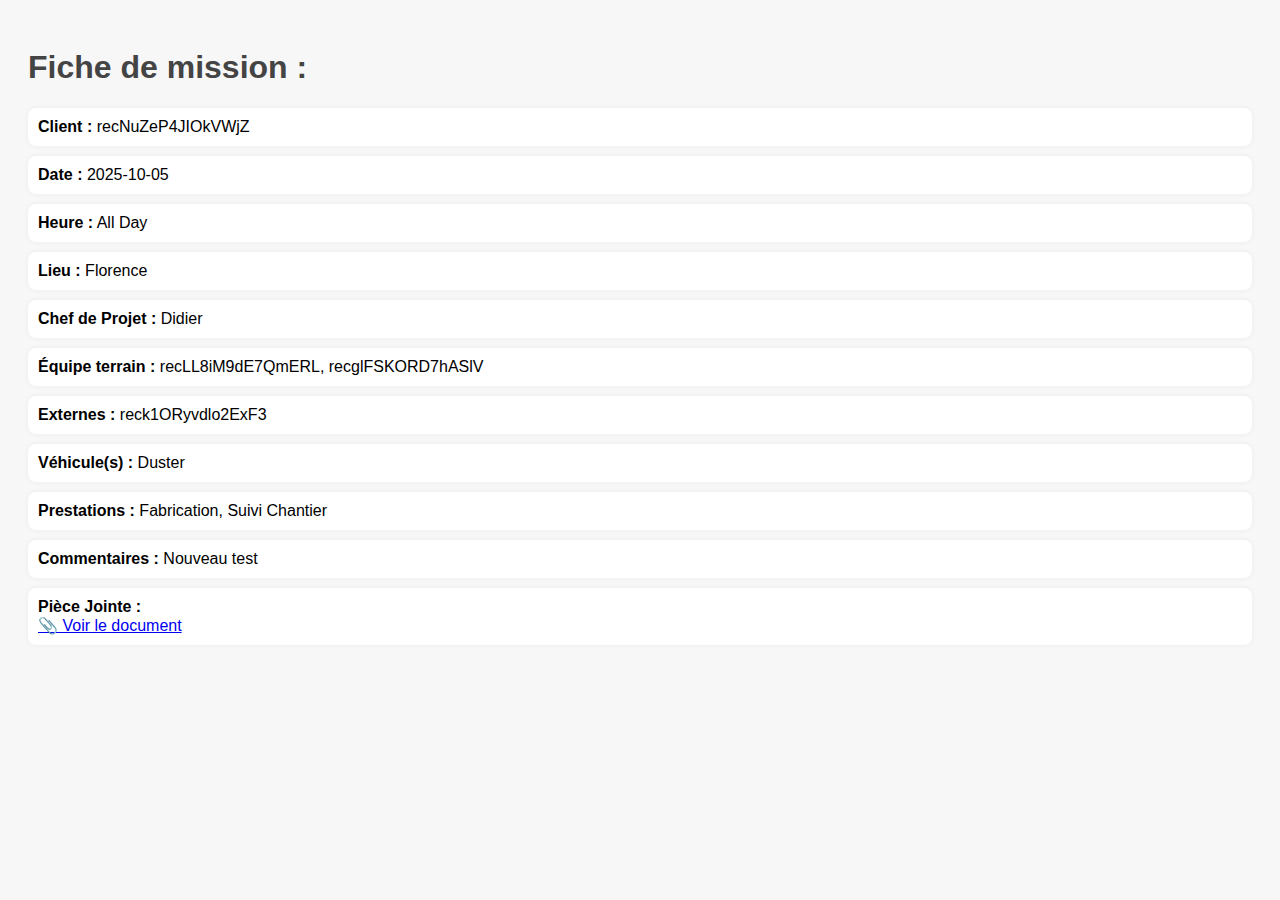
<file: index.html>
<!DOCTYPE html>
<html lang="fr">
<head>
  <meta charset="UTF-8">
  <title>Fiche de mission EMA</title>
  <style>
    body {
      font-family: Arial, sans-serif;
      padding: 20px;
      background: #f7f7f7;
    }
    h1 {
      color: #444;
    }
    .section {
      margin-bottom: 10px;
      padding: 10px;
      background: #fff;
      border-radius: 8px;
      box-shadow: 0 0 5px rgba(0,0,0,0.05);
    }
    .label {
      font-weight: bold;
    }
  </style>
</head>
<body>

  <h1>Fiche de mission : </h1>

  <div class="section"><span class="label">Client :</span> recNuZeP4JIOkVWjZ</div>
  <div class="section"><span class="label">Date :</span> 2025-10-05</div>
  <div class="section"><span class="label">Heure :</span> All Day</div>
  <div class="section"><span class="label">Lieu :</span> Florence</div>

  <div class="section"><span class="label">Chef de Projet :</span> Didier</div>
  <div class="section"><span class="label">Équipe terrain :</span> recLL8iM9dE7QmERL, recglFSKORD7hASlV</div>
  <div class="section"><span class="label">Externes :</span> reck1ORyvdlo2ExF3</div>
  <div class="section"><span class="label">Véhicule(s) :</span> Duster</div>
  <div class="section"><span class="label">Prestations :</span> Fabrication, Suivi Chantier</div>
  <div class="section"><span class="label">Commentaires :</span> Nouveau test</div>

  <div class="section">
    <span class="label">Pièce Jointe :</span><br>
    <a href="https://v5.airtableusercontent.com/v3/u/42/42/1751832000000/1nV3bumzO6JbJFD0aA0N8A/gyg2EfGw6dQN0NoFRF4b_LKo1gc82ibR-2JDcPgNoUS2twNrYxOwATGyPDgJ_GQz5Nl0B5BF9YPWM23ydIM2rftBtqx9CLFNi3WvAZlAX0tbUqBsl8Tl1i4Psbr0Ge4Zrxtyo-qETdO-8i2nESgl09T0IpJB0tYZ9PNJbwpeVwB9YbQ3596voKQbnQC4RDnW/9Ym5lLA4i0mg9fUgL5pPkqs4a0zMtKxFlx7Ct-0hoAA" target="_blank">📎 Voir le document</a>
  </div>

<!-- maj automatique {{2025-07-06T17:03:28.921Z}} -->
</body>
</html>
</file>
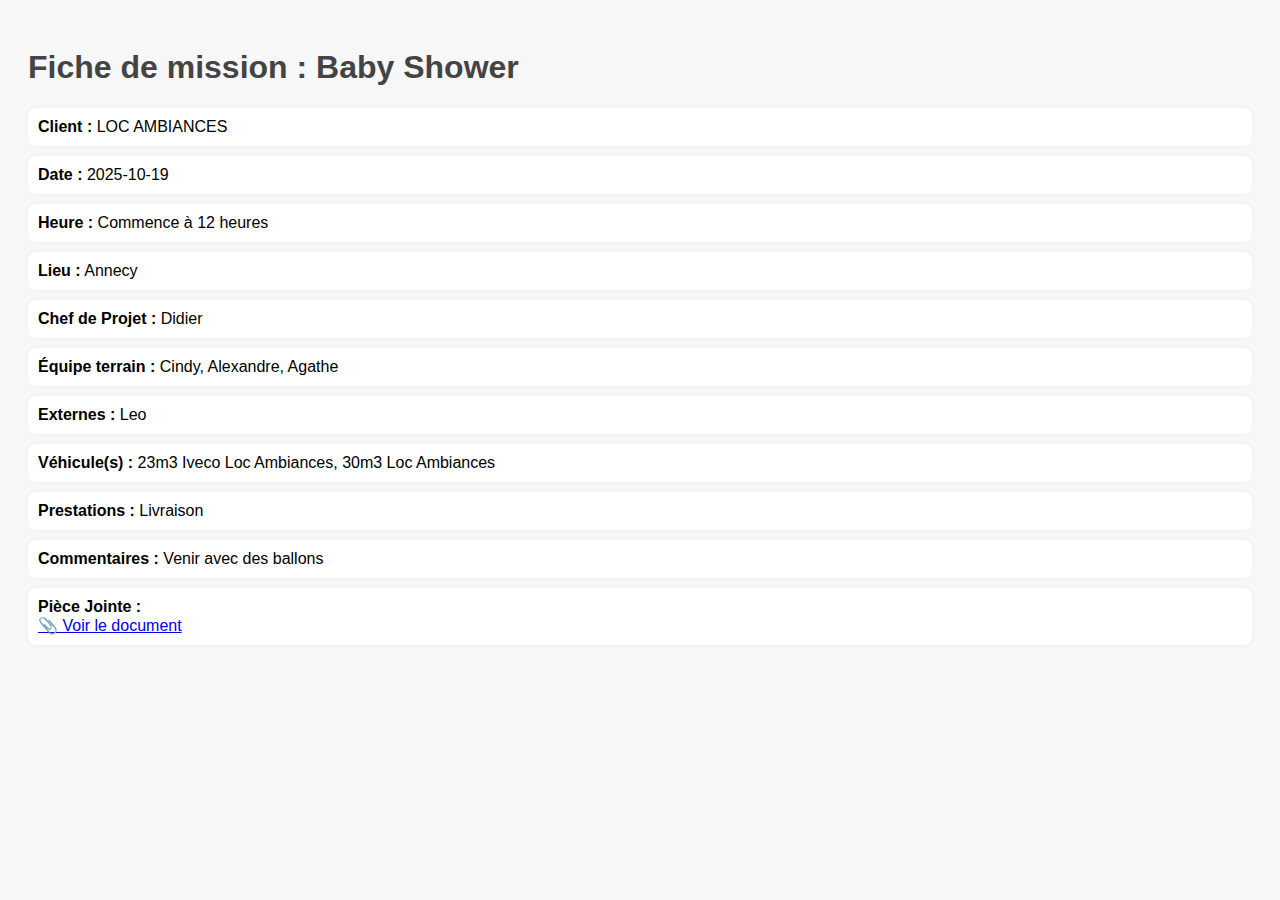
<file: recV0B0pQwncbUZSZ/index.html>
<!DOCTYPE html>
<html lang="fr">
<head>
  <meta charset="UTF-8">
  <title>Fiche de mission EMA</title>
  <style>
    body {
      font-family: Arial, sans-serif;
      padding: 20px;
      background: #f7f7f7;
    }
    h1 {
      color: #444;
    }
    .section {
      margin-bottom: 10px;
      padding: 10px;
      background: #fff;
      border-radius: 8px;
      box-shadow: 0 0 5px rgba(0,0,0,0.05);
    }
    .label {
      font-weight: bold;
    }
  </style>
</head>
<body>

  <h1>Fiche de mission : Baby Shower</h1>

  <div class="section"><span class="label">Client :</span> LOC AMBIANCES</div>
  <div class="section"><span class="label">Date :</span> 2025-10-19</div>
  <div class="section"><span class="label">Heure :</span> Commence à 12 heures</div>
  <div class="section"><span class="label">Lieu :</span> Annecy</div>

  <div class="section"><span class="label">Chef de Projet :</span> Didier</div>
  <div class="section"><span class="label">Équipe terrain :</span> Cindy, Alexandre, Agathe</div>
  <div class="section"><span class="label">Externes :</span> Leo</div>
  <div class="section"><span class="label">Véhicule(s) :</span> 23m3 Iveco Loc Ambiances, 30m3 Loc Ambiances</div>
  <div class="section"><span class="label">Prestations :</span> Livraison</div>
  <div class="section"><span class="label">Commentaires :</span> Venir avec des ballons</div>

  <div class="section">
    <span class="label">Pièce Jointe :</span><br>
    <a href="https://v5.airtableusercontent.com/v3/u/42/42/1751832000000/1nV3bumzO6JbJFD0aA0N8A/gyg2EfGw6dQN0NoFRF4b_LKo1gc82ibR-2JDcPgNoUS2twNrYxOwATGyPDgJ_GQz5Nl0B5BF9YPWM23ydIM2rftBtqx9CLFNi3WvAZlAX0tbUqBsl8Tl1i4Psbr0Ge4Zrxtyo-qETdO-8i2nESgl09T0IpJB0tYZ9PNJbwpeVwB9YbQ3596voKQbnQC4RDnW/9Ym5lLA4i0mg9fUgL5pPkqs4a0zMtKxFlx7Ct-0hoAA" target="_blank">📎 Voir le document</a>
  </div>

<!-- maj automatique {{2025-07-06T17:31:46.373Z}} -->
</body>
</html>
</file>
